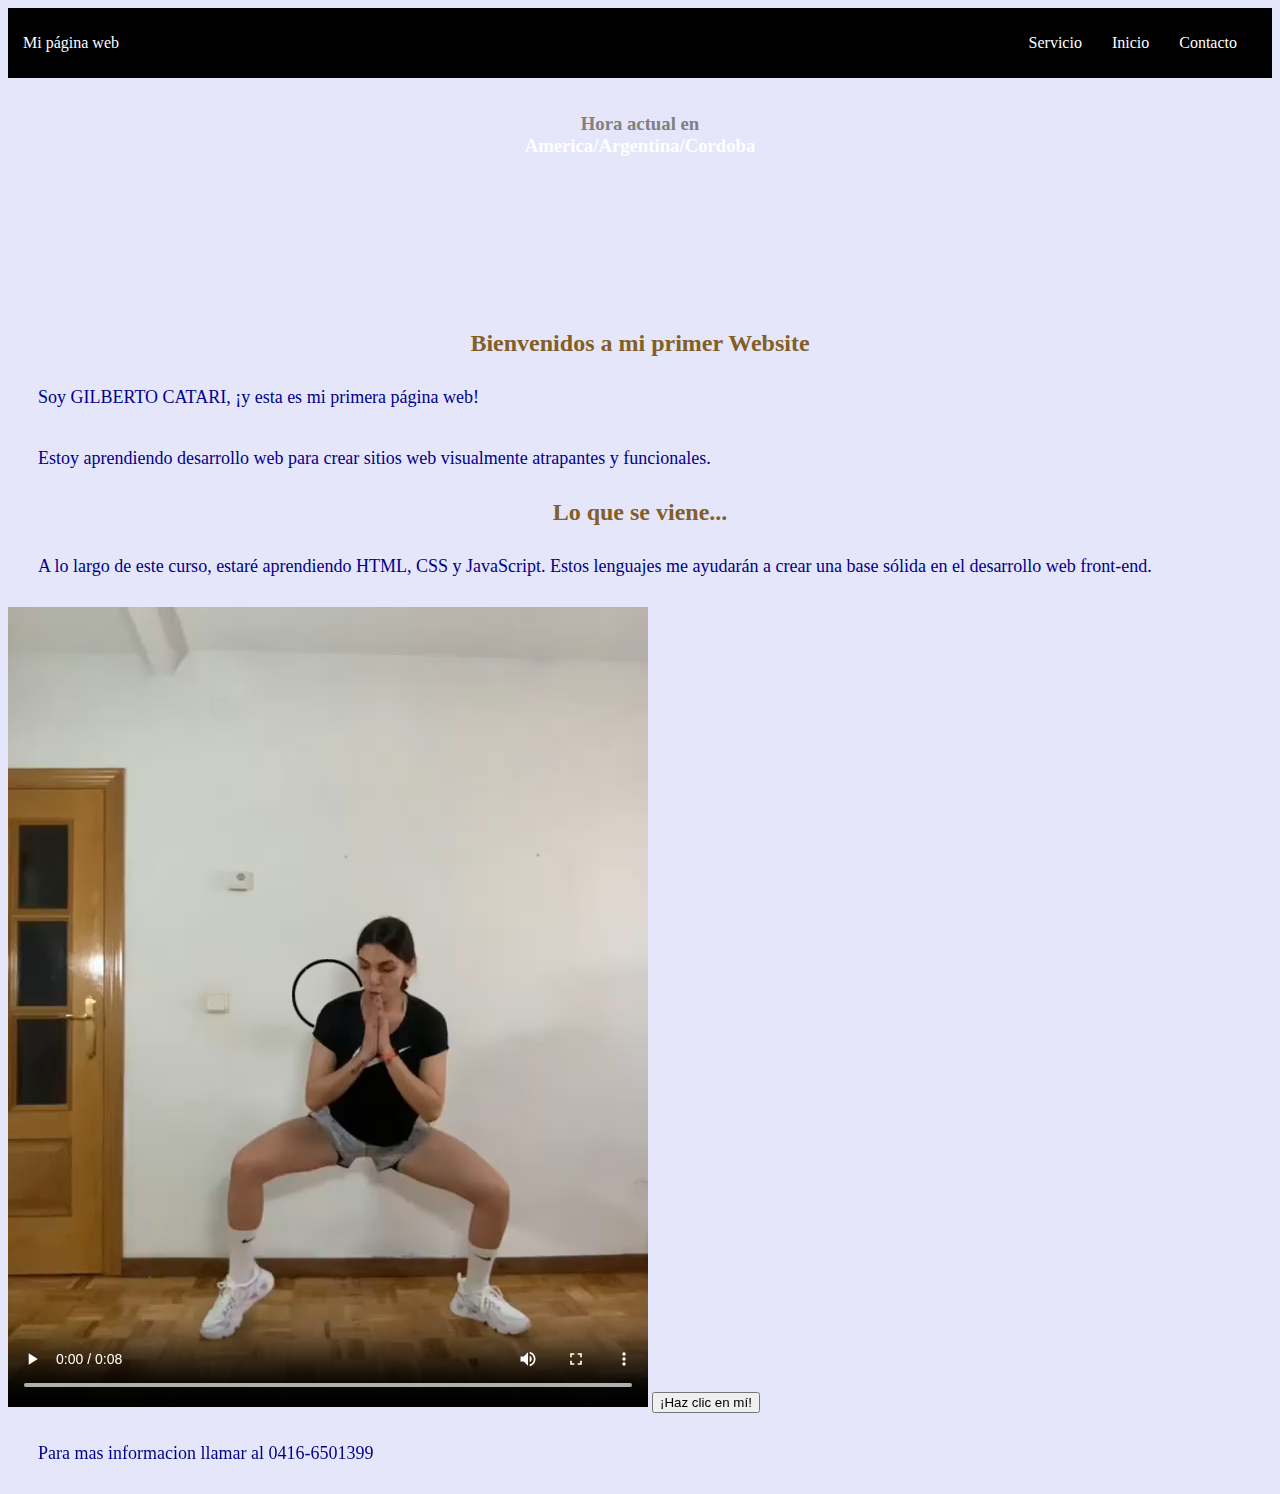
<file: index.html>
<!DOCTYPE html>
<html lang="en">
<head>
    <meta charset="UTF-8">
    <meta http-equiv="X-UA-Compatible" content="IE=edge">
    <meta name="viewport" content="width=device-width, initial-scale=1">
    <title>Desafío del día 7</title>
    <link rel="stylesheet" type="text/css" href="stile.css">
    <link rel="stylesheet" href="script.js">
</head>
<body>

      <header class="container-nav">
        <nav class="navbar">
          <a href="#" class="brand">Mi página web</a>
          <ul class="nav-links">
            <li><a href="services.html">Servicio</a> </li>
            <li><a href="index.html">Inicio</a></li>
            <li><a href="contact.html">Contacto</a></li>
          </ul>
        </nav>
        <button class="button-menu-toggle">Menu</button>
      </div>
        </nav>
      </header>
  
      <main>
        <div style="text-align:center;padding:1em 0;"> <h3><a style="text-decoration:none;" href="https://www.zeitverschiebung.net/es/timezone/america--argentina--cordoba"><span style="color:gray;">Hora actual en</span><br />America/Argentina/Cordoba</a></h3> <iframe src="https://www.zeitverschiebung.net/clock-widget-iframe-v2?language=es&size=medium&timezone=America%2FArgentina%2FCordoba" width="100%" height="115" frameborder="0" seamless></iframe> </div>
      </main>

        <section>
          <h2>Bienvenidos a mi primer Website</h2>
          <p>Soy GILBERTO CATARI, ¡y esta es mi primera página web!</p>
          <p>Estoy aprendiendo desarrollo web para crear sitios web visualmente atrapantes y funcionales.</p>
        </section>
        <section>
          <h2>Lo que se viene...</h2>
          <p>
            A lo largo de este curso, estaré aprendiendo HTML, CSS y JavaScript. Estos lenguajes me ayudarán a crear una base sólida en el desarrollo web front-end.
          </p>
        </section>
        <video src="nombre-del-video.mp4.mp4" controls></video>
        <button onClick="showAlert()" aria-label="Haz clic en mí">¡Haz clic en mí!</button>
      </div>
      <footer>
        <p> Para mas informacion llamar al 0416-6501399</p>
      </footer>
</body>
</html>
</file>
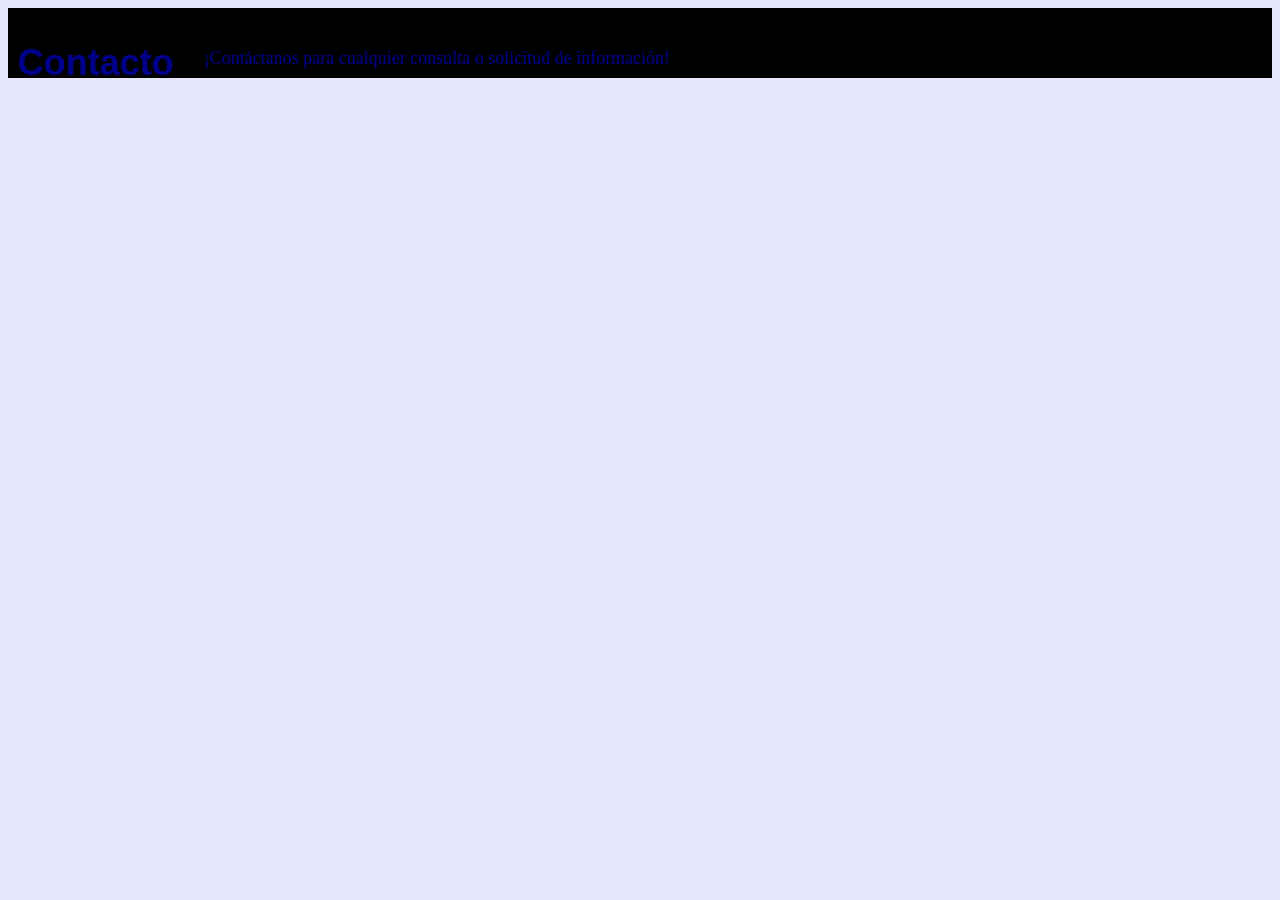
<file: contact.html>
<!DOCTYPE html>
<html lang="en">
<head>
    <meta charset="UTF-8">
    <meta http-equiv="X-UA-Compatible" content="IE=edge">
    <meta name="viewport" content="width=device-width, initial-scale=1">
    <title>Desafío del día 8</title>
    <link rel="stylesheet" type="text/css" href="stile.css">
    <link rel="stylesheet" href="script.js">
</head>
<body>
    <div class="container-nav">
        <h1>Contacto</h1>
        <p>¡Contáctanos para cualquier consulta o solicitud de información!</p>
        <form>
          <!-- Agrega aquí los campos del formulario -->
        </form>
</body>
</html>
</file>
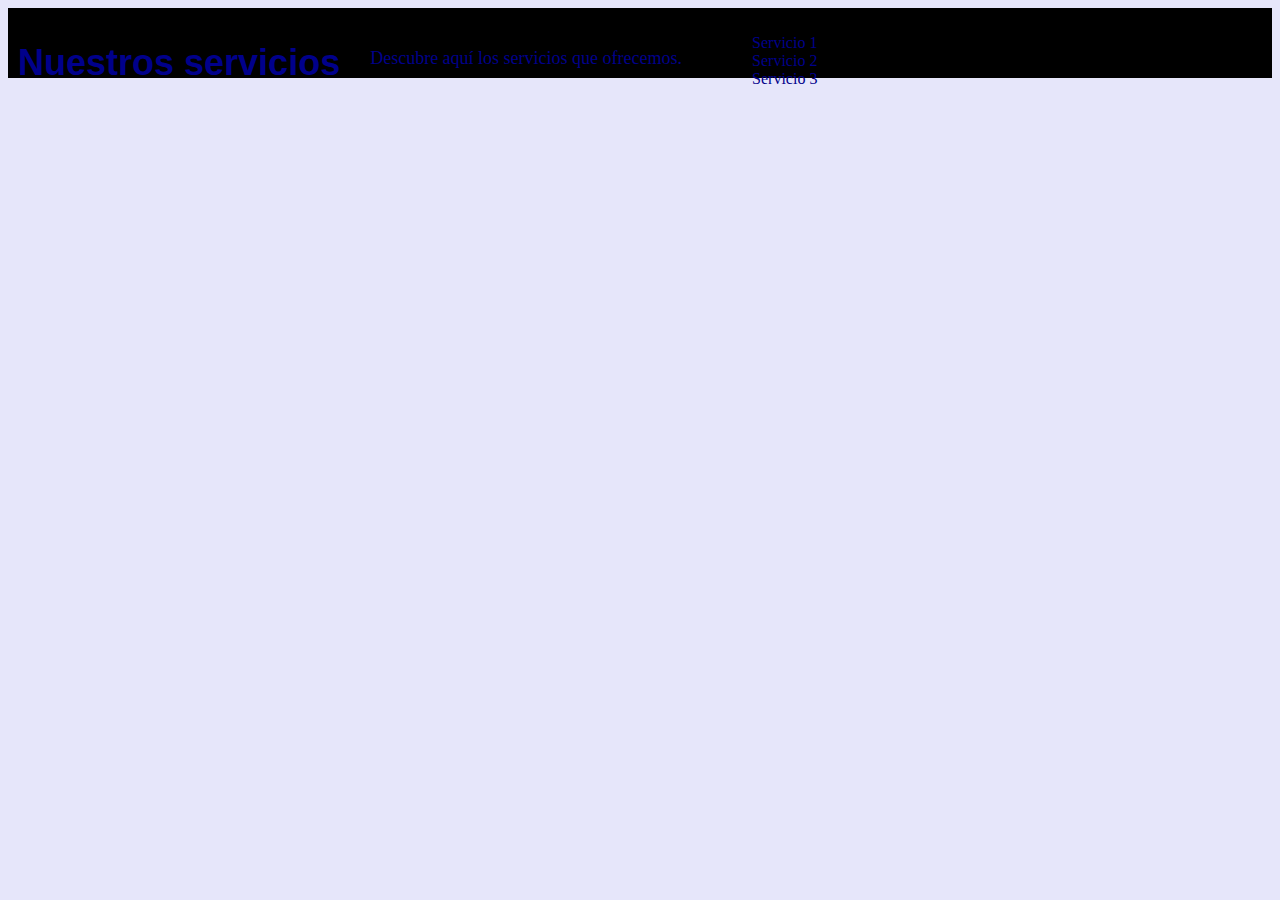
<file: services.html>
<!DOCTYPE html>
<html lang="en">
<head>
    <meta charset="UTF-8">
    <meta http-equiv="X-UA-Compatible" content="IE=edge">
    <meta name="viewport" content="width=device-width, initial-scale=1">
    <title>Desafío del día 8</title>
    <link rel="stylesheet" type="text/css" href="stile.css">
    <link rel="stylesheet" href="script.js">
</head>
<body>
    <div class="container-nav">
        <h1>Nuestros servicios</h1>
    <p>Descubre aquí los servicios que ofrecemos.</p>
<ul>
  <li>Servicio 1</li>
  <li>Servicio 2</li>
  <li>Servicio 3</li>
</ul>
      </div>
</body>
</html>
</file>
<file: stile.css>
.container {
    border: solid 2px;
    max-width: 800px;
    margin: auto;
    padding: 20px;
}

body{
    background-color: lavender;
    color: darkblue;

}
h1{
    font-family: Arial, Helvetica, sans-serif;
    font-size: 36px;
    text-align: center;
}
h2{
    text-align: center;
    color: 
    rgb(130, 95, 39);
}
p{
    font-family: Georgia, 'Times New Roman', Times, serif;
    font-size: 18px;
    padding: 10px;
    margin: 20px;
}
.row {
    display: flex;
    flex-wrap: wrap;
    margin: 10px;
    border: solid brown;
}

.column {
    flex: 1;
    padding: 10px;
    border: blue;
}
@media (max-width: 600px) {
    .column {
    flex: 100%;
    }
}
.container-nav {
    display: flex;
    padding: 10px;
    height: 50px;
    background-color: black;
  }
  
  
  .navbar {
    display: flex;
    justify-content: space-between;
    width: 100%;
  }
  
  
  .brand {
    display: flex;
    align-items: center;
  }
  
  
  li>a {
    padding: 8px 24px;
  }
  
  
  li {
    list-style-type: none;
  }
  
  
  a {
    color: white;
    text-decoration:none;
  }
  
  
  .nav-links {
    display: flex;
    align-items: center;
  }
  
  
  .button-menu-toggle {
    display: none;
  }
  @media (max-width: 768px) {
    .column {
      flex: 100%;
    }
  
  
    .nav-links {
      display: none;
    }
  
  
    .button-menu-toggle {
      display: block;
      background-color: white;
      border:none;
      border-radius: 50px;
      padding: 0 24px;
      font-family: monospace;
      font-weight: bold;
      font-size: 20px;
    }
   
    .nav-links.nav-links-responsive {
      position: absolute;
      display: flex;
      background-color: rgba(20,20,20,0.95);
      width: 100%;
      height: 100%;
      top: 70px;
      left: 0;
      flex-direction: column;
      padding-top: 200px;
      align-items: center;
      gap:70px;
      font-size: 40px;
  
  
    }
  }

  header {
    background-color: #333;
    color: #fff;
    text-align: center;
    padding: 20px;
  }

  nav ul {
    list-style: none;
    margin: 0;
    padding: 0;
  }

  nav li {
    display: inline-block;
    margin-right: 20px;
  }

  nav a {
    color: #fff;
    text-decoration: none;
    padding: 5px;
  }
  nav a:hover {
    color: #1BF7DE;
  }

  @media (max-width: 767px) {
  header {
    background-color: #333;
}
}

@media (max-width: 767px) {
    nav {
      font-size: 16px;
  }
  }

  @media (max-width: 1200px) {
    header {
      width: 1200px;
  }
  }
</file>
